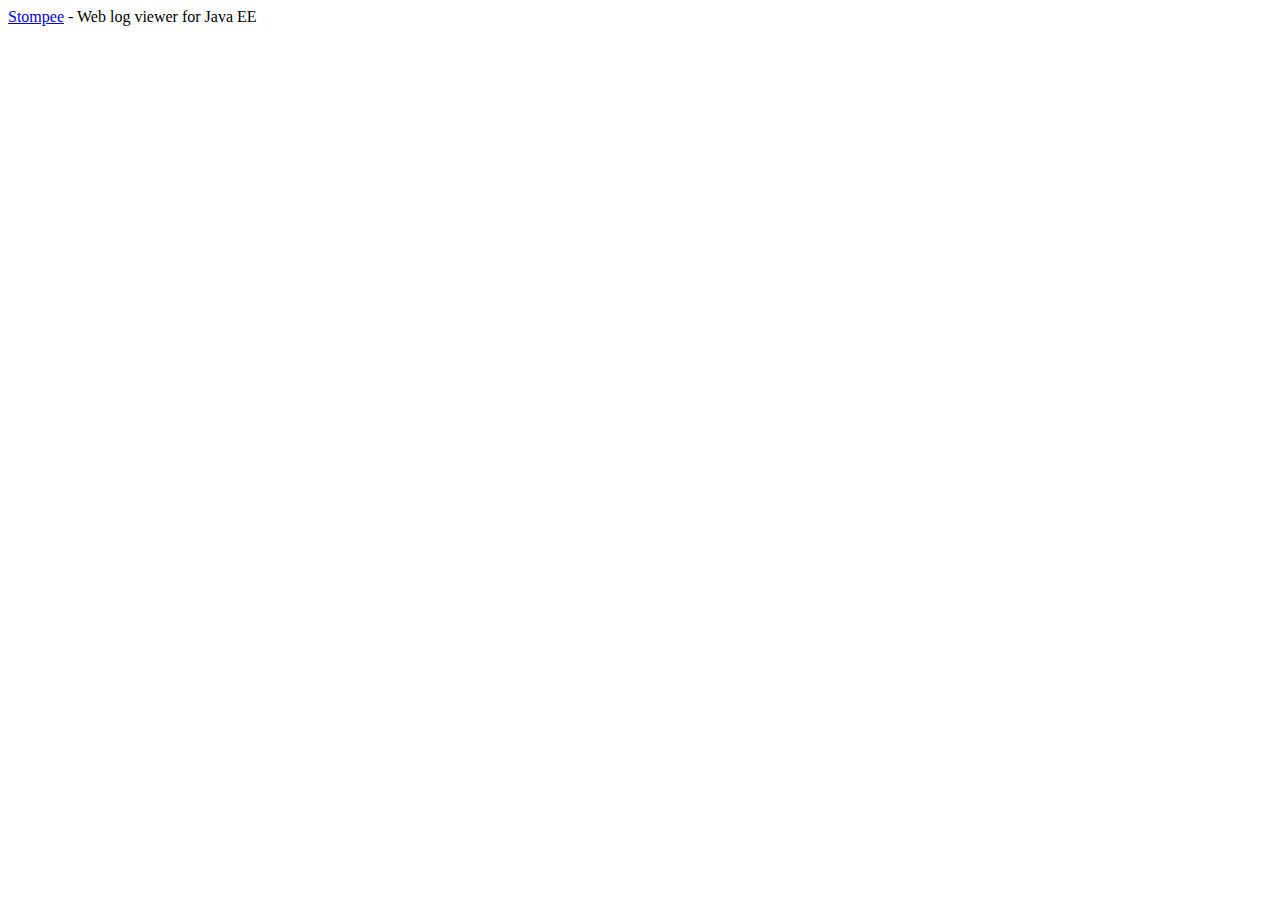
<file: src/main/webapp/footer.html>
<!DOCTYPE html>

<div class="ui vertical footer segment">
    <div class="ui center aligned container">
        <a href="https://github.com/phillip-kruger/stompee" target="_blank">Stompee</a> - Web log viewer for Java EE
    </div>
</div>
</file>
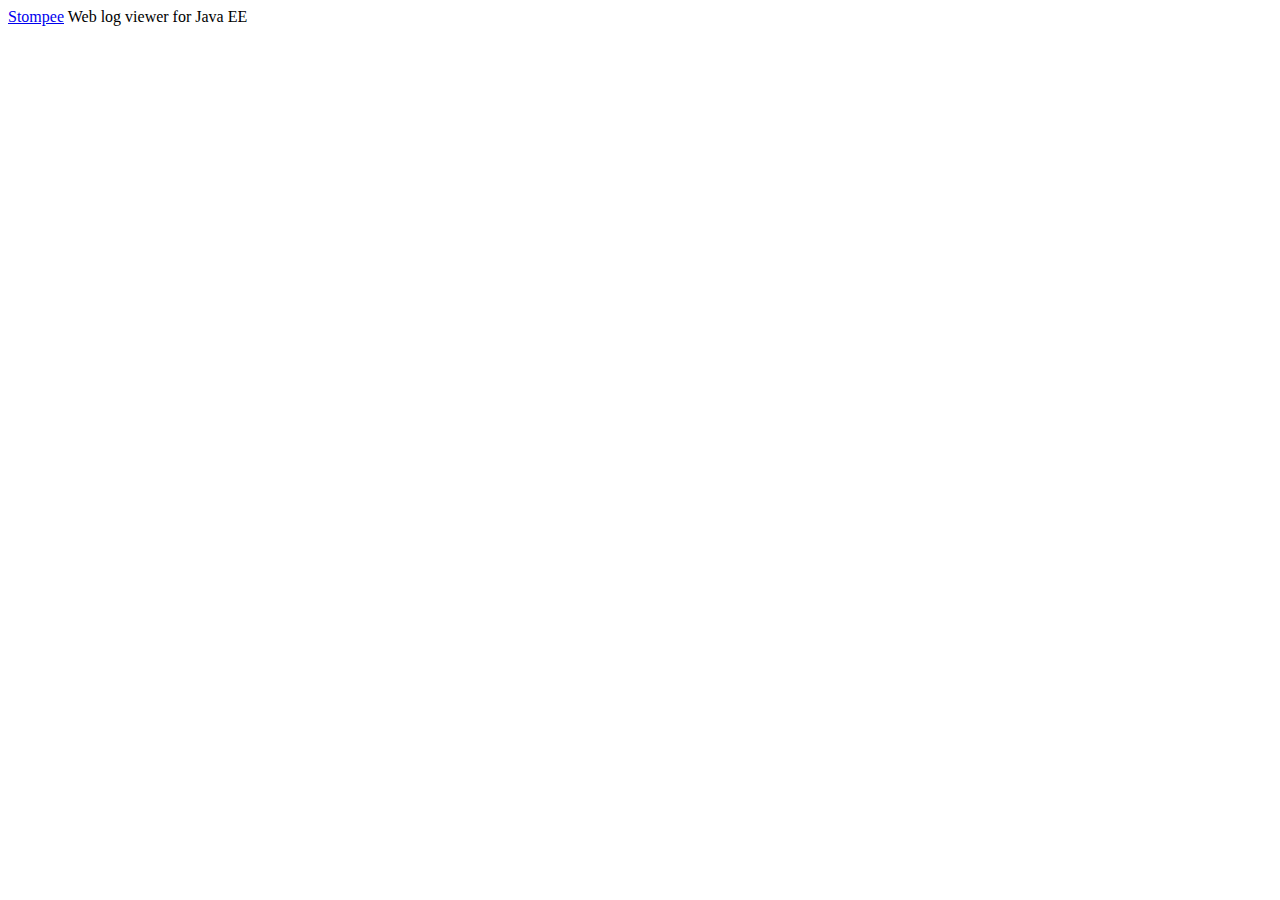
<file: src/main/webapp/stompee/footer.html>
<!DOCTYPE html>

<div class="ui vertical footer segment">
    <div class="ui center aligned container">
        <a href="https://github.com/phillip-kruger/stompee" target="_blank">Stompee</a>  <i class="fa fa-file-text-o" aria-hidden="true"></i>  Web log viewer for Java EE
    </div>
</div>
</file>
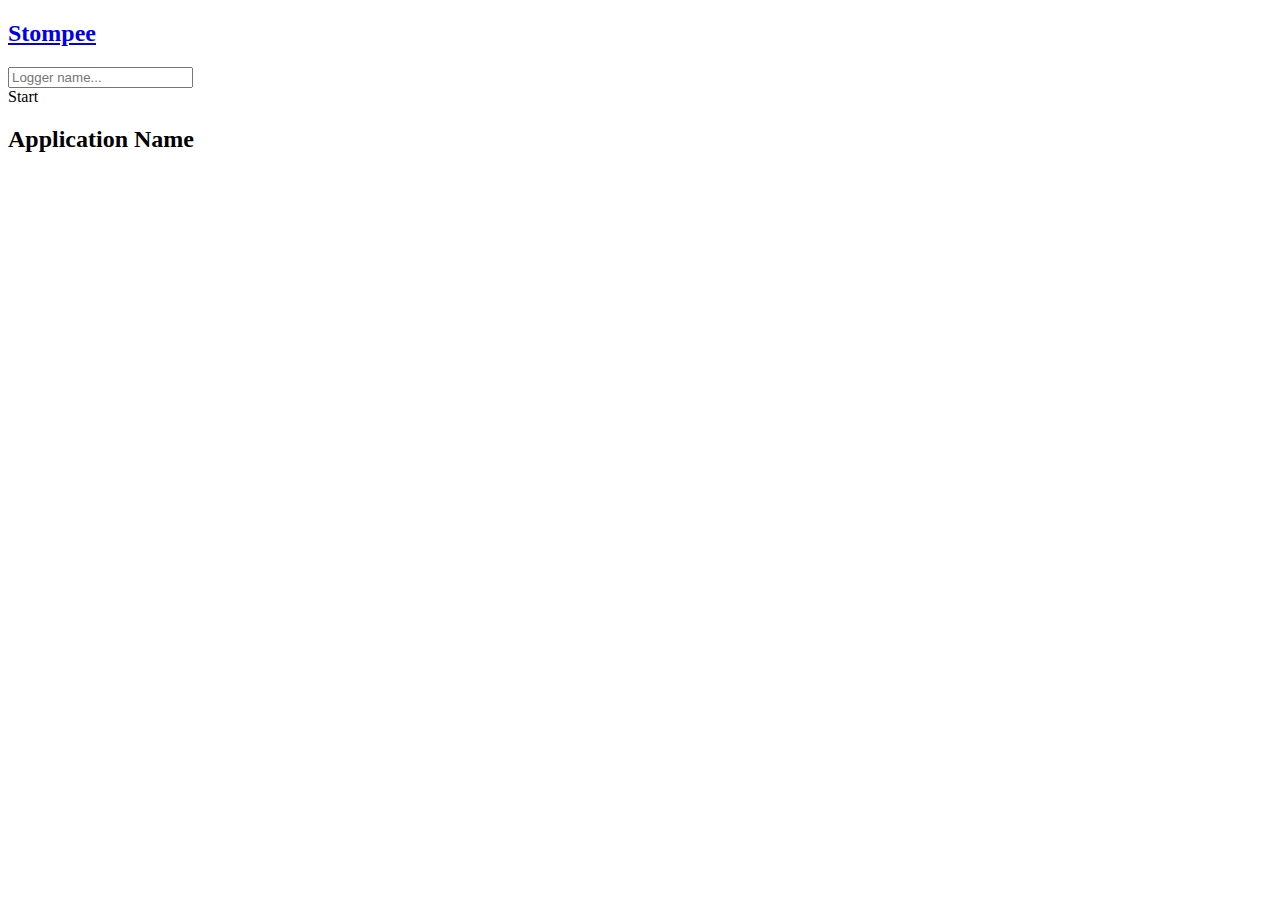
<file: src/main/webapp/stompee/menubar.html>
<!DOCTYPE html>
<div class="ui fixed borderless menu">
    <div class="ui container">
        <div class="header item"><h2><a href="stompee">Stompee</a></h2></div>
        <div class="item">
            <div class="ui icon input">
                <input type="text" placeholder="Logger name...">
                    <i class="filter link icon"></i>
            </div>
        </div>
        
        <div class="right menu">
            <a class="item"><i class="play icon"></i> Start</a>
            <div class="header item"><h2 id="applicationName">Application Name</h2></div>
        </div>
        
    </div>
</div>

<script src="menubar.js"></script>
</file>
